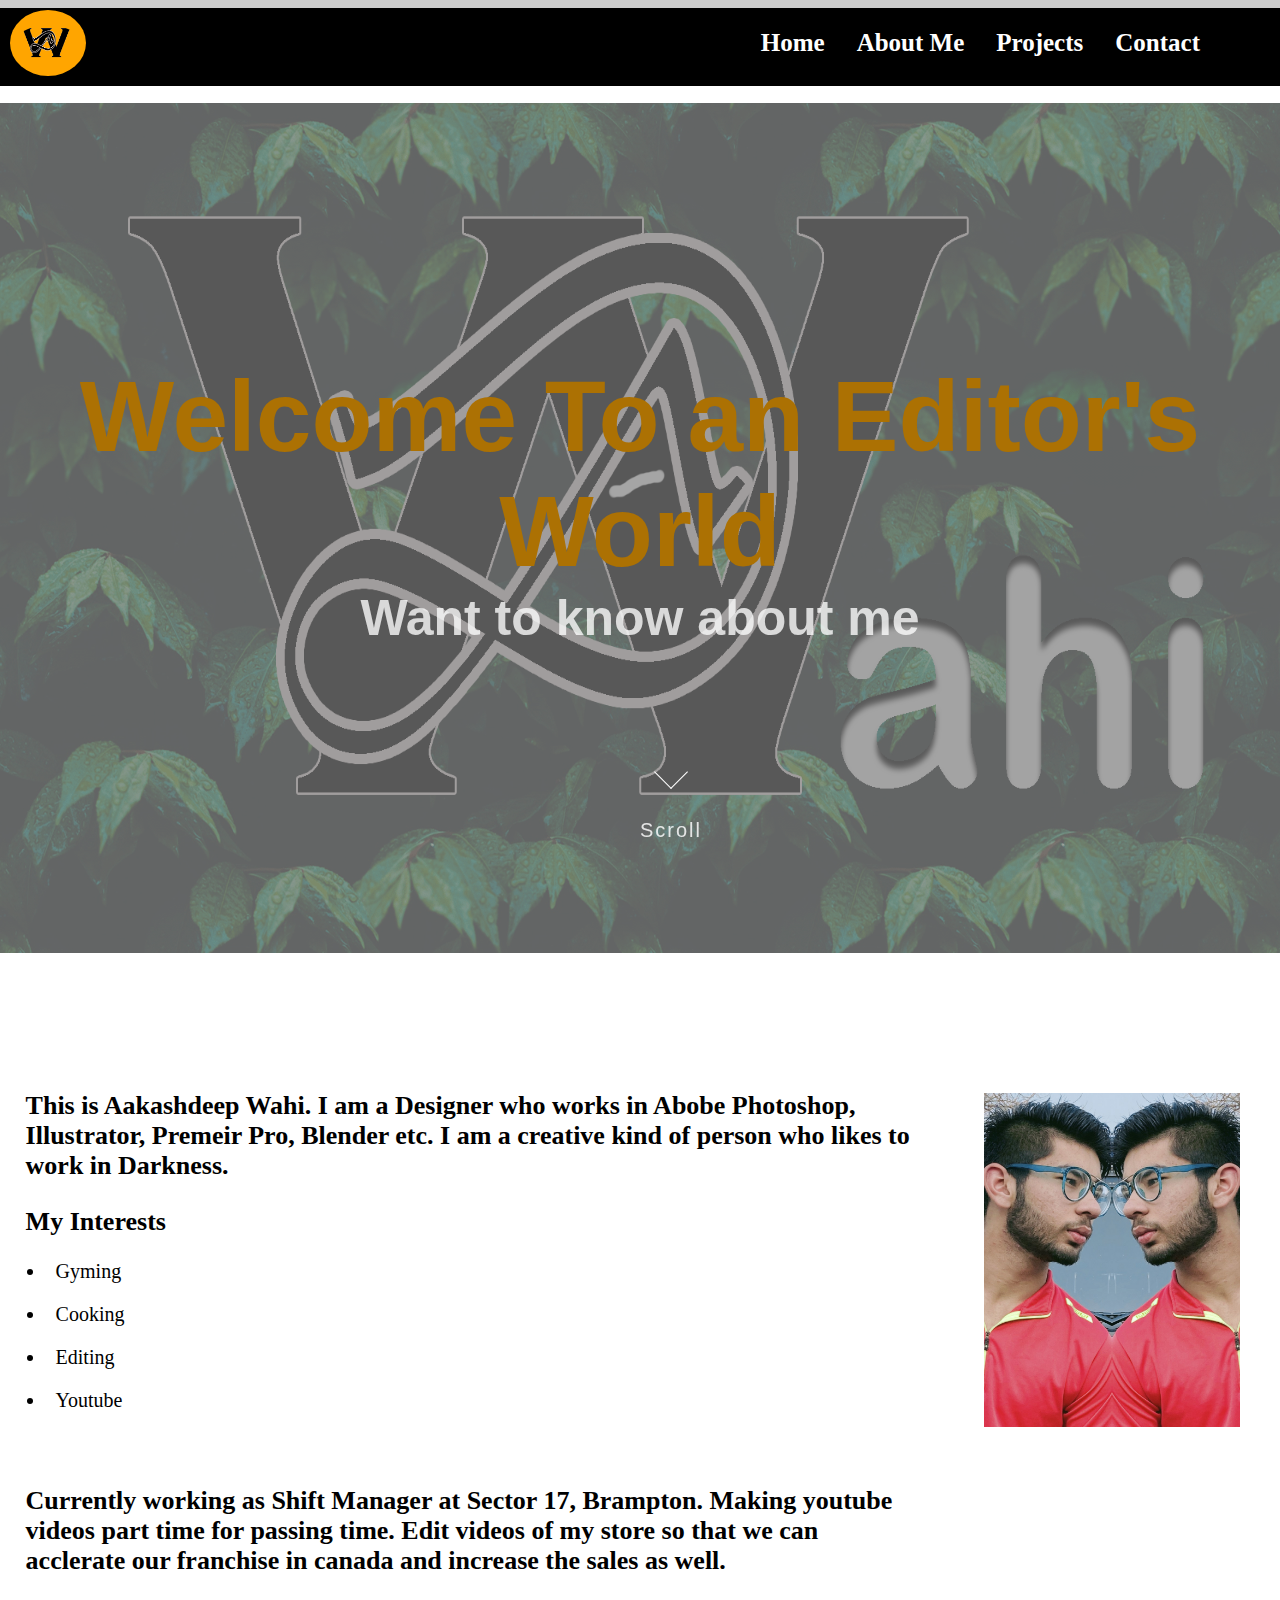
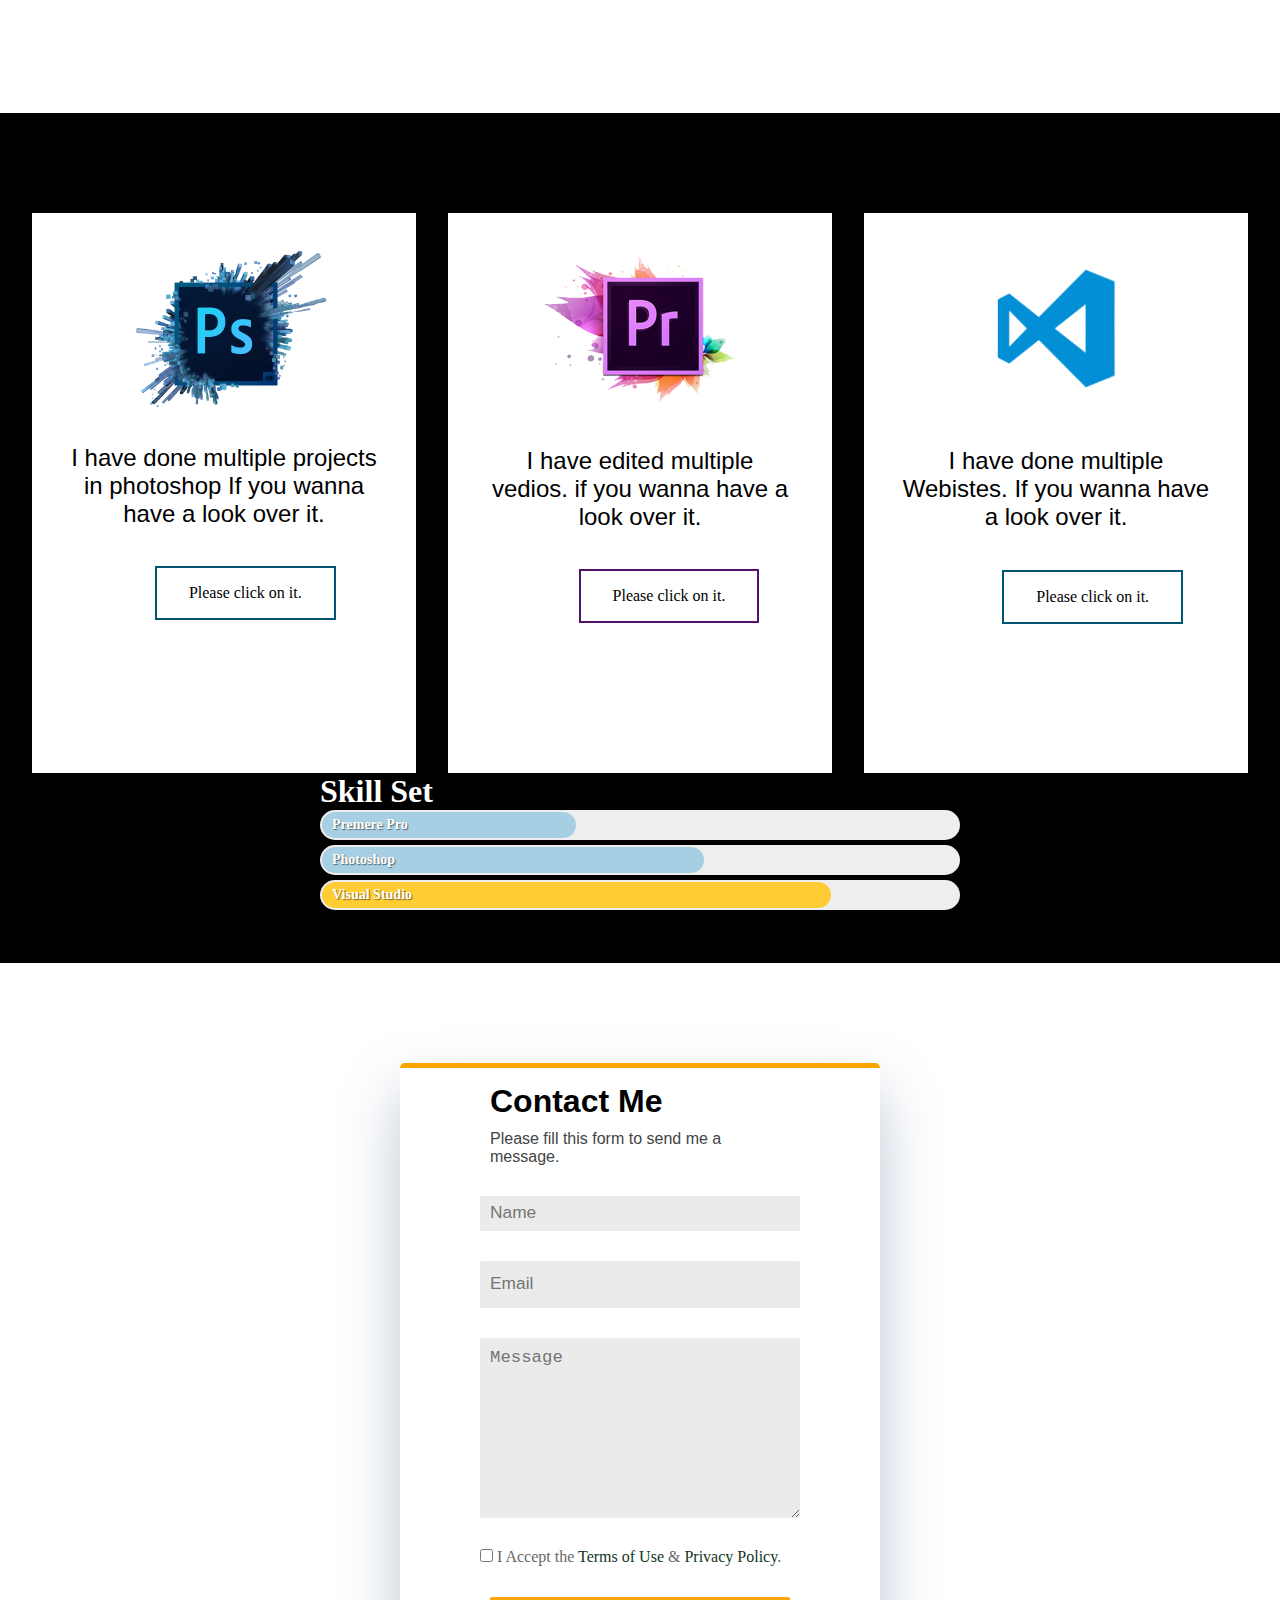
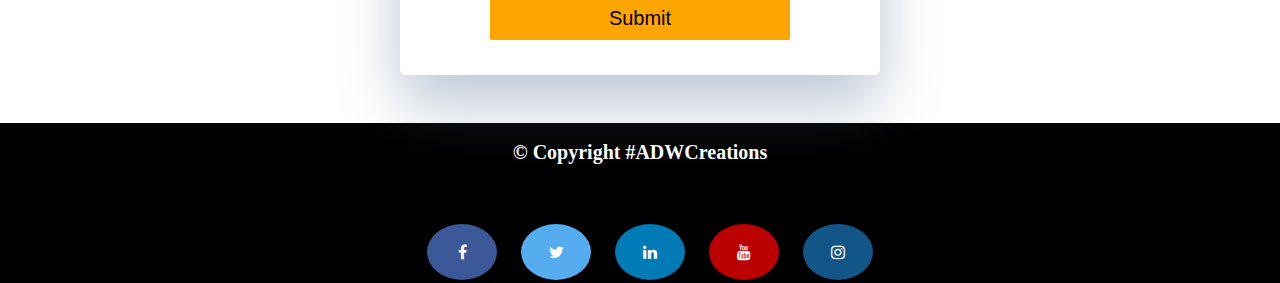
<file: index.html>
<!DOCTYPE html>
<html lang="en">
<head>
    <meta charset="UTF-8">
    <meta http-equiv="X-UA-Compatible" content="IE=edge">
    <meta name="viewport" content="width=device-width, initial-scale=1.0">
    <title>ADW Creations</title>
    <link rel="stylesheet" href="css/index.css">
    <link rel="stylesheet" href="css/MobileResponsive.css">
    <link rel="stylesheet" href="css/TabletResponsive.css">
    <link rel="icon" href="images/LOGO.png">
    <link rel="stylesheet" href="https://cdnjs.cloudflare.com/ajax/libs/font-awesome/4.7.0/css/font-awesome.min.css">
    

</head>
<body>
    
    <header id="header">
          
        <div id="header_image">
            <img src="images/LOGO.png" alt="Logo ADW Creations" >
        </div>
        <div id="NavigationBar">
            <ul>
                <li><a href="#HomeArea">Home</a></li>
                <li><a href="#AboutMe">About Me</a></li>
                <li><a href="#Projects">Projects</a></li>
                <li><a href="#ContactUs">Contact</a></li>
              </ul>
        </div>
        <div class="progress-container">
    <div class="progress-bar" id="myBar"></div>
  </div>  
       
    </header>

    <div id="HomeArea">
        <div id="black"></div>
    <div class="demo-wrap">
        <img
          class="demo-bg"
          src="images/wahi.png"
          alt="Wahi Logo"
        >
       
        <div class="demo-content">
            <h1>Welcome To an Editor's World</h1>
            <p><b>Want to know about me</b></p>
        </div>
      </div>
        
        
        <div id="section04" class="demo">
        <a href="#AboutMe"><span></span>Scroll</a>
        </div>
        
    </div>
    

    <div id="AboutMe">
        <img src="images/ADW Image.jpg" alt="Aakashdeep Wahi Profile Image">

        <p class="MyIntro"><b>This is Aakashdeep Wahi. I am a Designer who works in Abobe  Photoshop, Illustrator, Premeir Pro, Blender etc. I am a creative kind of person who likes to work in Darkness.</b></p>
        <p id="ListTitle"><b>My Interests</b></p>
        <ul>
            <li>Gyming</li>
            <li>Cooking</li>
            <li>Editing</li>
            <li>Youtube</li>
        </ul>
        <p class="MyIntro down"><b>Currently working as Shift Manager at Sector 17, Brampton. Making youtube videos part time for passing time. Edit videos of my store so that we can acclerate our franchise in canada and increase the sales as well.</b></p>
    </div>

    
    
    <div id="Projects">
            <div id="ImageEditing" class="box-shadow-hover">
                <img src="images/Photoshop.png" alt="Photoshop Logo">
                <h2>I have done multiple projects in photoshop If you wanna have a look over it.</h2>
                <a class="button button2 vedioEditing" id="btn1" href="photoshop.html" > Please click on it.</a>
            </div>
            
            <div id="VedioEditing" class="box-shadow-hover">
                <img src="images/premere.png" alt="Premere Logo">
                <h2>I have edited multiple vedios. if you wanna have a look over it.</h2>
                <a class="button button2 vedioEditing" id="btn2" href="videos.html"> Please click on it.</a>
            </div>

            <div id="WebsiteEditing" class="box-shadow-hover">
                <img src="images/Visual.png" alt="Visual Studio Logo">
                <h2>I have done multiple Webistes. If you wanna have  a look over it.</h2>
                <a class="button button2 vedioEditing" id="btn3" href="websites.html" > Please click on it.</a>
            </div>
        
         <div class="container">
    <h1>Skill Set</h1>
    <div class="bar back basic" data-skill="Premere Pro"></div>
    <div class="bar back intermediate" data-skill="Photoshop"></div>
    <div class="bar front advanced" data-skill="Visual Studio"></div>
  </div>

    </div>


    
    
    <div id="ContactUs">
        <div class="wrapper">
            <form class="form">
              <div class="pageTitle title">Contact Me </div>
              <div class="secondaryTitle title">Please fill this form to send me a message.</div>
              <input type="text" aria-label="Name" class="name formEntry" placeholder="Name" />
              <input type="text" aria-label="Email" class="email formEntry" placeholder="Email"/>
              <textarea class="message formEntry" aria-label="Message" placeholder="Message"></textarea>
              <input type="checkbox" aria-label="Agreement" class="termsConditions" value="Term">
              <label style="color: rgb(104, 104, 104)" for="terms"> I Accept the <span style="color: #0e3721">Terms of Use</span> & <span style="color: #0e3721">Privacy Policy</span>.</label><br>
              <button class="submit formEntry" onclick="thanks()">Submit</button>
            </form>
        </div>
    </div>



    <footer>
       
            <br>
                <p>	&#169 Copyright #ADWCreations</p>
         <div id="LogoFooter">
            <a href="https://www.facebook.com/aakashdeep.wahi/" target="blank" class="fa fa-facebook" title="Facebook Link"></a>
            <a href="https://twitter.com/aakashdeepwahi" target="blank" class="fa fa-twitter" title="Twitter Link"></a>
            <a href="https://ca.linkedin.com/in/aakashdeep-wahi" target="blank" class="fa fa-linkedin" title="linkedin Link"></a>
            <a href="https://www.youtube.com/channel/UCdOA7RyRVLhF1scWES_nFSg" target="blank" class="fa fa-youtube" title="Youtube Link"></a>
            <a href="https://www.instagram.com/aakashdeepwahi/" target="blank" class="fa fa-instagram" title="instagram Link"></a>
        </div>
    </footer>

    
    
    
    <script>
// When the user scrolls the page, execute myFunction 
window.onscroll = function() {myFunction()};

function myFunction() {
  var winScroll = document.body.scrollTop || document.documentElement.scrollTop;
  var height = document.documentElement.scrollHeight - document.documentElement.clientHeight;
  var scrolled = (winScroll / height) * 100;
  document.getElementById("myBar").style.width = scrolled + "%";
}
</script>


</body>
</html>
</file>
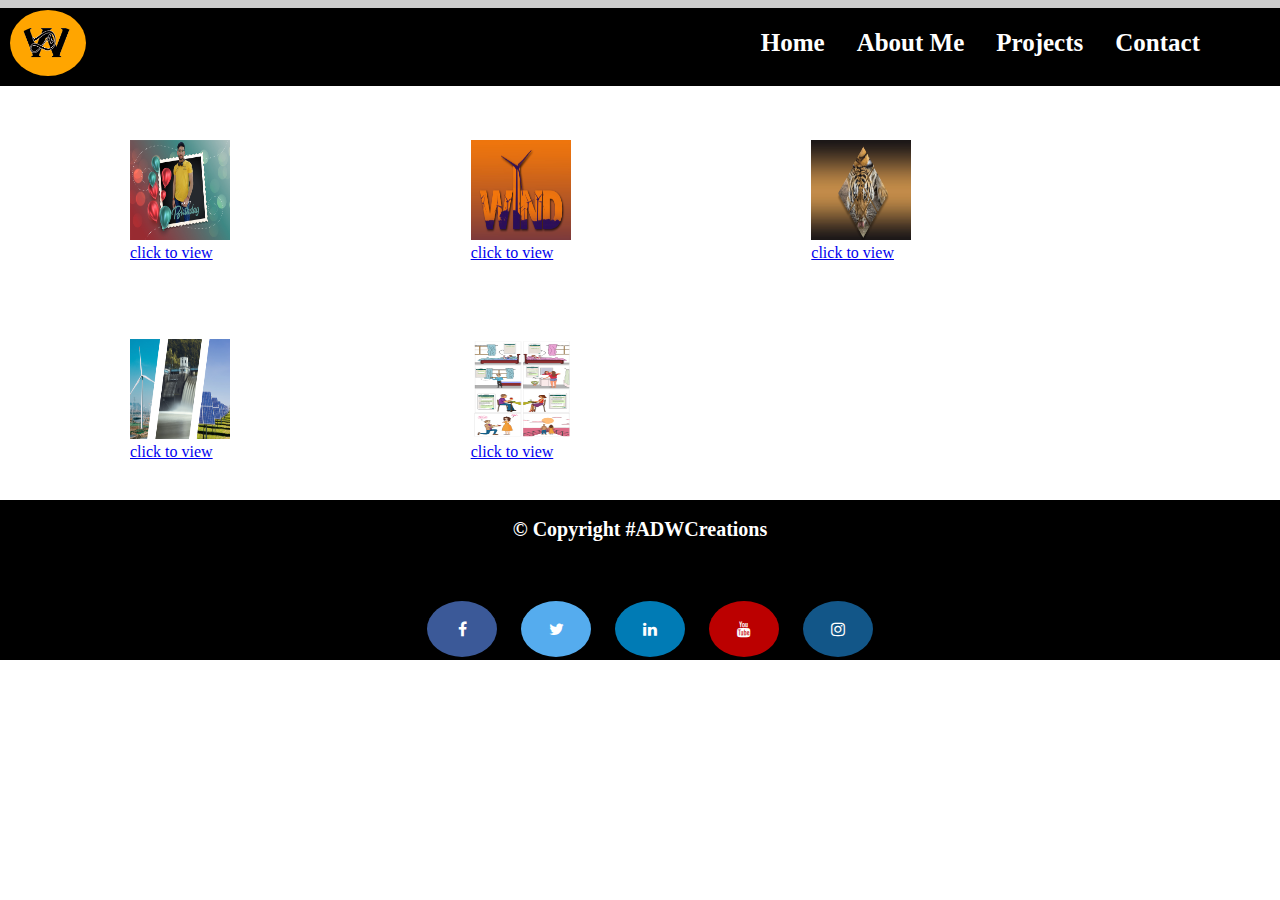
<file: photoshop.html>
<!DOCTYPE html>
<html lang="en">
<head>
    <meta charset="UTF-8">
    <meta http-equiv="X-UA-Compatible" content="IE=edge">
    <meta name="viewport" content="width=device-width, initial-scale=1.0">
    <title>ADW Creations</title>
    <link rel="stylesheet" href="css/index.css">
    <link rel="stylesheet" href="css/MobileResponsive.css">
    <link rel="stylesheet" href="css/TabletResponsive.css">
    <link rel="icon" href="images/LOGO.png">
    <link rel="stylesheet" href="https://cdnjs.cloudflare.com/ajax/libs/font-awesome/4.7.0/css/font-awesome.min.css">
    

</head>
<body>
    
    <header id="header">
          
        <div id="header_image">
            <img src="images/LOGO.png" alt="Logo ADW Creations" >
        </div>
        <div id="NavigationBar">
            <ul>
                <li><a href="index.html#HomeArea">Home</a></li>
                <li><a href="index.html#AboutMe">About Me</a></li>
                <li><a href="index.html#Projects">Projects</a></li>
                <li><a href="index.html#ContactUs">Contact</a></li>
              </ul>
        </div>
        <div class="progress-container">
    <div class="progress-bar" id="myBar"></div>
  </div>  
       
    </header>
<center>
<table style="width:80% ;height:400px; margin-top:100px">

<tr><td> <img src="images/a.jpg" alt="Happy Birthday Image " width="100" height="100"> <br><a href="images/a.jpg">click to view</a></td>
<td> <img src="images/b.jpg" width="100" alt="Wind" height="100"><br><a href="images/b.jpg">click to view</a></td>
<td> <img src="images/c.jpg" alt="tiger" width="100" height="100"><br><a href="images/c.jpg">click to view</a> </td> 

</tr>

<tr><td> <img src="images/d.jpg" alt="collage" width="100" height="100"><br> <a href="images/d.jpg">click to view</a></td>

<td> <img src="images/e.jpg" alt="Story photoshop" width="100" height="100"><br><a href="images/e.jpg">click to view</a></td>
<td>

 </td>   
</tr>





</table>

<footer>
       
    <br>
        <p>	&#169 Copyright #ADWCreations</p>
 <div id="LogoFooter">
    <a href="https://www.facebook.com/aakashdeep.wahi/" target="blank" class="fa fa-facebook" title="Facebook Link"></a>
    <a href="https://twitter.com/aakashdeepwahi" target="blank" class="fa fa-twitter" title="Twitter Link"></a>
    <a href="https://ca.linkedin.com/in/aakashdeep-wahi" target="blank" class="fa fa-linkedin" title="linkedin Link"></a>
    <a href="https://www.youtube.com/channel/UCdOA7RyRVLhF1scWES_nFSg" target="blank" class="fa fa-youtube" title="Youtube Link"></a>
    <a href="https://www.instagram.com/aakashdeepwahi/" target="blank" class="fa fa-instagram" title="instagram Link"></a>
</div>
</footer>

</body>
</html>
</file>
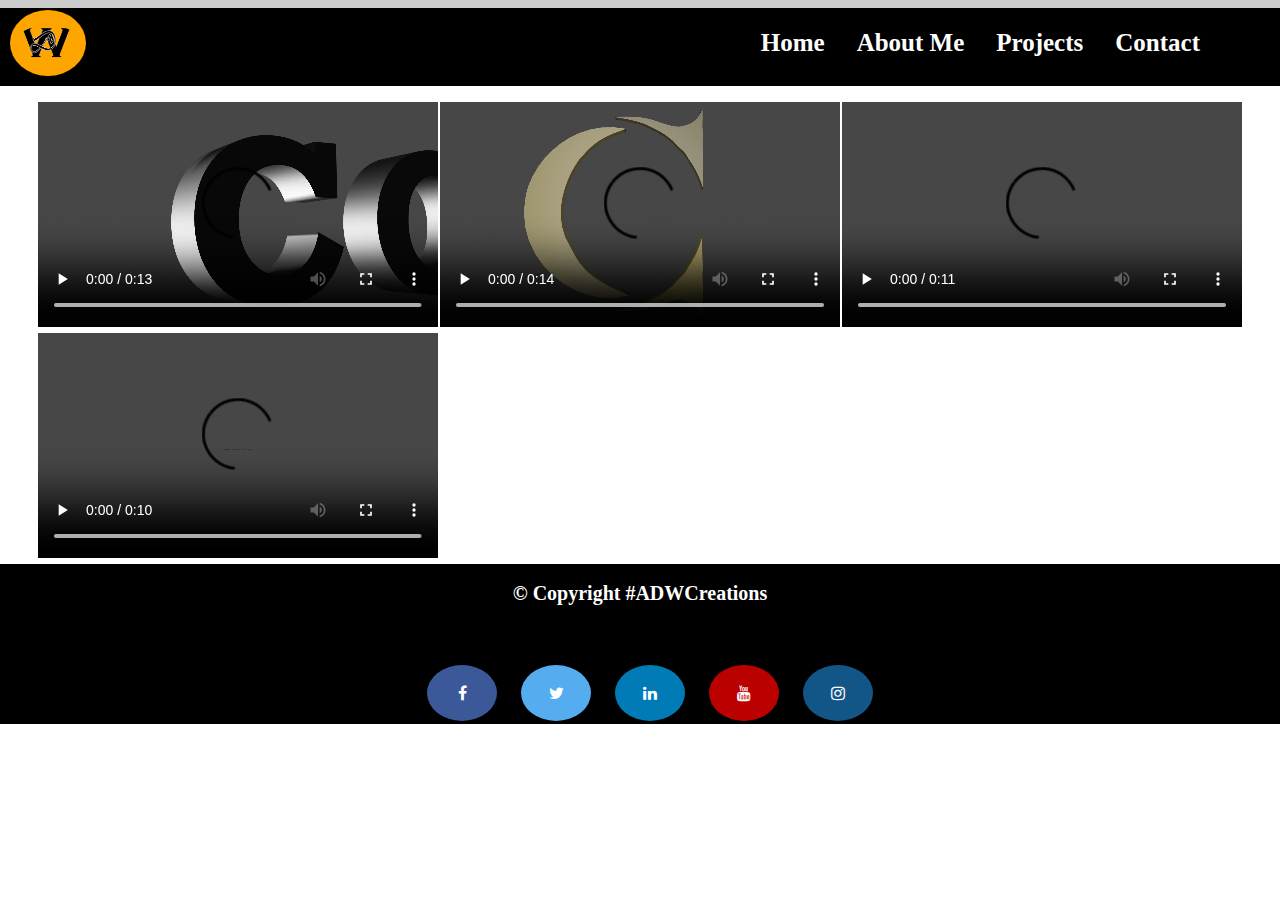
<file: videos.html>
<!DOCTYPE html>
<html lang="en">
<head>
    <meta charset="UTF-8">
    <meta http-equiv="X-UA-Compatible" content="IE=edge">
    <meta name="viewport" content="width=device-width, initial-scale=1.0">
    <title>ADW Creations</title>
    <link rel="stylesheet" href="css/index.css">
    <link rel="stylesheet" href="css/MobileResponsive.css">
    <link rel="stylesheet" href="css/TabletResponsive.css">
    <link rel="icon" href="images/LOGO.png">
    <link rel="stylesheet" href="https://cdnjs.cloudflare.com/ajax/libs/font-awesome/4.7.0/css/font-awesome.min.css">
    

</head>
<body>
    
    <header id="header">
          
        <div id="header_image">
            <img src="images/LOGO.png" alt="Logo ADW Creations" >
        </div>
        <div id="NavigationBar">
            <ul>
                <li><a href="index.html#HomeArea">Home</a></li>
                <li><a href="index.html#AboutMe">About Me</a></li>
                <li><a href="index.html#Projects">Projects</a></li>
                <li><a href="index.html#ContactUs">Contact</a></li>
              </ul>
        </div>
        <div class="progress-container">
    <div class="progress-bar" id="myBar"></div>
  </div>  
       
    </header>
<center>
<table style="width:80% ;height:400px; margin-top:100px">

<tr><td> <video width="400" controls>
  <source src="images/a.mp4" type="video/mp4">
 
  Your browser does not support HTML video.
</video> <br></td>
<td><video width="400" controls>
  <source src="images/log.mp4" type="video/mp4">
  
  Your browser does not support HTML video.
</video><br></td>
<td> <video width="400" controls>
  <source src="images/cse.mp4" type="video/mp4">
  
  Your browser does not support HTML video.
</video><br> </td> 

</tr>


<tr>
<td> <video width="400" controls>
  <source src="images/b.mp4" type="video/mp4">
  
  Your browser does not support HTML video.
</video><br> </td> 

</tr>



</table>

<footer>
       
  <br>
      <p>	&#169 Copyright #ADWCreations</p>
<div id="LogoFooter">
  <a href="https://www.facebook.com/aakashdeep.wahi/" target="blank" class="fa fa-facebook" title="Facebook Link"></a>
  <a href="https://twitter.com/aakashdeepwahi" target="blank" class="fa fa-twitter" title="Twitter Link"></a>
  <a href="https://ca.linkedin.com/in/aakashdeep-wahi" target="blank" class="fa fa-linkedin" title="linkedin Link"></a>
  <a href="https://www.youtube.com/channel/UCdOA7RyRVLhF1scWES_nFSg" target="blank" class="fa fa-youtube" title="Youtube Link"></a>
  <a href="https://www.instagram.com/aakashdeepwahi/" target="blank" class="fa fa-instagram" title="instagram Link"></a>
</div>
</footer>
</body>
</html>
</file>
<file: css/index.css>
* {
  padding: 0%;
  margin: 0%;
}
body {
  width: 100%;
  height: 100%;
}

#header {
  position: fixed;
  top: 0;
  z-index: 1;
  width: 100%;
  background-color: #000;
}

#header_image img {
  width: 5%;
  float: left;
    margin: 10px;
     background-color: orange;
   border-top-left-radius: 50%;
    border-top-right-radius: 50%;
    border-bottom-left-radius: 50%;
    border-bottom-right-radius: 50%;
    padding-left: 6px;
    padding-right: 6px;
    padding-top:15px; 
        padding-bottom: 15px;
   
    
}

#NavigationBar {
  width: 100%;
}
#NavigationBar ul {
  list-style-type: none;
  margin: 0;
  padding: 0;
  float: right;
    margin-right: 5%;
    margin-top: 1.2%;
 
  
}

#NavigationBar li {
  float: left;
}

#NavigationBar li a {
  display: block;
  color: #ffffff;
  text-align: center;
  padding: 14px 16px;
  text-decoration: none;
  font-size: 25px;
  font-weight: bold;
}

#NavigationBar li a:hover {
  
  color: orange;
  border-radius: 50%;
    opacity: 1;
     border-bottom: 5px solid orange;
}

#HomeArea {
  width: 100%;
 padding-top: 103px;
  height: 850px;
}
.demo-wrap {
  height: 850px;
  overflow: hidden;
  position: relative;
}

.demo-bg {
  opacity: 0.3;
  position: absolute;
  left: 0;
  top: 0;
  width: 100%;
  height: 100%;
}

.demo-content {
  position: relative;
  height: 100px;
}

#HomeArea h1 {
 font-size: 100px;
    color: rgb(172, 113, 3);
  text-align: center;
  padding-top: 20%;
    font-family:sans-serif;
    
}
#HomeArea p {
  text-align: center;
  color: #ffffffc5;
  font-size: 50px;
    font-family:sans-serif;
}
#black{
    background-color: #000000;
    width: 100%;
    height: 850px;
    opacity: 0.5;
    position: absolute;
}

#AboutMe {
  width: 100%;
  height: 660px;
  
  padding-top: 100px;
}
#AboutMe img {
  width: 20%;
  float: right;
  margin: 40px;
}
.MyIntro {
  font-size: 26px;
  width: 70%;
  padding-top: 3%;
  padding-left: 2%;
}

#ListTitle {
  font-size: 26px;
  padding: 2%;
     width: 70%;
  padding-bottom: 0;
}
#AboutMe ul {
  font-size: 23px;
  padding: 2%;
  padding-top: 1%;
  text-decoration: none;
    margin-left: 20px;
}
#AboutMe li {
  padding-left: 20px;
  padding: 10px;
  font-size: 20px;
}
#MyIntro {
  text-align: justify;
}




#Projects {
  width: 100%;
  height: 750px;
  background-color: black;
  padding-top: 100px;
}
#ImageEditing,
#WebsiteEditing,
#VedioEditing {
  background-color: #ffffff;
  width: 30%;
  height: 560px;
 margin-left: 2.5%;
 
  float: left;
}
#VedioEditing {
  background-color: #ffffff;
}

#ImageEditing img{
  width: 55%;
     margin-top: 4%;
  margin-left: 23%;
}
#VedioEditing img {
  width: 50%;
    margin-top: 10%;
  margin-left: 25%;
}
#WebsiteEditing img{
    width: 32%;
     margin-top: 14%;
  margin-left: 34%;
    
}


#VedioEditing h2 {
  display: block;
  margin: auto;
  font-family: "Franklin Gothic Medium", "Arial Narrow", Arial, sans-serif;
  width: 80%;
  margin: auto;
  text-align: center;
  font-weight: lighter;
    margin-top: 10%;
}
#ImageEditing h2{
    display: block;
  margin: auto;
  font-family: "Franklin Gothic Medium", "Arial Narrow", Arial, sans-serif;
  width: 80%;
  margin: auto;
  text-align: center;
  font-weight: lighter;
    
}
#WebsiteEditing h2{
    display: block;
  margin: auto;
  font-family: "Franklin Gothic Medium", "Arial Narrow", Arial, sans-serif;
  width: 80%;
  margin: auto;
  text-align: center;
  font-weight: lighter;
    margin-top: 14%;
    
}


.box-shadow-hover:hover {
  box-shadow: 0 2px 5px 0 rgba(0, 0, 0, 0.16), 0 2px 10px 0 rgba(0, 0, 0, 0.12);
}

.button {
  
  background-color: #4caf50; /* Green */
  border: none;
  color: white;
  padding: 16px 32px;
  text-align: center;
  text-decoration: none;
  display: inline-block;
  font-size: 16px;
  margin: 4px 2px;
  transition-duration: 0.4s;
  cursor: pointer;
  
  margin-top: 10%;
  
}
#btn1{
    margin-left: 32%;
    
}
#btn2{
    margin-left: 34%;
    
}
#btn3{
    margin-left: 36%;
    
}

.button2 {
  background-color: transparent;
  color: black;
  border: 2px solid #005572;
}
.button2:hover {
  background-color: orange;
  color: black;
    font-size: 17px;
}
#VedioEditing .vedioEditing {
  border: 2px solid #531168;
}
#VedioEditing .vedioEditing:hover {
  background-color: orange;
}
#title-Tag-Line {
  font-size: 20px;
}



/* .card-item__bg{
  width: 150px;
  margin-left: auto;
  margin-right: auto;
  left: 0;
  right: 0;
  display: block;
  position: relative;
  margin: 30px auto;
  transform: translate(0px, 50px);
  z-index: 5;
} */

/* form animation starts */
#ContactUs {
  width: 100%;
  height: 660px;
 
  padding-top: 100px;
}
.form {
  background: #fff;
  box-shadow: 0 30px 60px 0 rgba(90, 116, 148, 0.4);
  border-radius: 5px;
  max-width: 480px;
  margin-left: auto;
  margin-right: auto;
  padding-top: 5px;
  padding-bottom: 5px;
  left: 0;
  right: 0;
  position: absolute;
  border-top: 5px solid orange;
  /*   z-index: 1; */
  animation: bounce 1.5s infinite;
}
::-webkit-input-placeholder {
  font-size: 1.3em;
}

.title {
  display: block;
  font-family: sans-serif;
  margin: 10px auto 5px;
  width: 300px;
}
.termsConditions {
  margin: 0 auto 5px 80px;
}

.pageTitle {
  font-size: 2em;
  font-weight: bold;
}
.secondaryTitle {
  color: rgb(68, 68, 68);
}

.name {
  background-color: #ebebeb;
  color: black;
}
.name:hover {
  border-bottom: 5px solid orange;
  height: 30px;
  width: 380px;
  transition: ease 0.5s;
}

.email {
  background-color: #ebebeb;
  height: 2em;
   
}

.email:hover {
  border-bottom: 5px solid orange;
  height: 30px;
  width: 380px;
  transition: ease 0.5s;
}

.message {
  background-color: #ebebeb;
  overflow: hidden;
  height: 10rem;
}

.message:hover {
  border-bottom: 5px solid orange;
  height: 12em;
  width: 380px;
  transition: ease 0.5s;
}

.formEntry {
  display: block;
  margin: 30px auto;
  min-width: 300px;
  padding: 10px;
  border-radius: 2px;
  border: none;
  transition: all 0.5s ease 0s;
}

.submit {
  width: 200px;
  color: black;
  background-color: orange;
  font-size: 20px;
}

.submit:hover {
  box-shadow: 15px 15px 15px 5px rgba(78, 72, 77, 0.219);
  transform: translateY(-3px);
  width: 300px;
  border-top: 5px solid #000000;
  border-radius: 0%;
}

@keyframes bounce {
  0% {
    transform: translate(0, 4px);
  }
  50% {
    transform: translate(0, 8px);
  }
}

footer::after {
  display: table;
  content: none;
}
footer {
   
  width: 100%;
  background: #000000;
  height: 160px;
  text-align: center;
   
}
footer p {
     
  font-size: 20px;
    color: #ffffff; 
  font-family: "Times New Roman", Times, serif;
  font-weight: bold;
    
}


.fa {
  padding: 20px;
  font-size: 30px;
  width: 30px;
  text-align: center;
  text-decoration: none;
  border-radius: 50%;
    margin-top: 60px;
    margin-left: 20px;
}
.fa:hover {
  opacity: 0.7;
}

.fa-facebook {
  background: #3b5998;
  color: white;
}

.fa-twitter {
  background: #55acee;
  color: white;
}

.fa-linkedin {
  background: #007bb5;
  color: white;
}

.fa-youtube {
  background: #bb0000;
  color: white;
}

.fa-instagram {
  background: #125688;
  color: white;
}



.demo a {
	position: absolute;
	bottom: 20px;
	left: 50%;
	z-index: 2;
	display: inline-block;
	-webkit-transform: translate(0, -50%);
	transform: translate(0, -50%);
	color: rgba(255, 255, 255, 0.822);
	font: normal 400 20px/1 "Josefin Sans", sans-serif;
	letter-spacing: 0.1em;
	text-decoration: none;
	transition: opacity 0.3s;
}
.demo a:hover {
	opacity: 0.5;
}


#section04 a {
	padding-top: 60px;
}
#section04 a span {
	position: absolute;
	top: 0;
	left: 50%;
	width: 24px;
	height: 24px;
	margin-left: -12px;
	border-left: 1px solid #fff;
	border-bottom: 1px solid #fff;
	-webkit-transform: rotate(-45deg);
	transform: rotate(-45deg);
	-webkit-animation: sdb04 2s infinite;
	animation: sdb04 2s infinite;
	box-sizing: border-box;
}
@-webkit-keyframes sdb04 {
	0% {
		-webkit-transform: rotate(-45deg) translate(0, 0);
	}
	20% {
		-webkit-transform: rotate(-45deg) translate(-10px, 10px);
	}
	40% {
		-webkit-transform: rotate(-45deg) translate(0, 0);
	}
}
@keyframes sdb04 {
	0% {
		transform: rotate(-45deg) translate(0, 0);
	}
	20% {
		transform: rotate(-45deg) translate(-10px, 10px);
	}
	40% {
		transform: rotate(-45deg) translate(0, 0);
	}
}





.container{
  padding-top: 200px;
  width: 50%;
  margin: 0 auto;
}
.container h1{
 color: white;
}

@keyframes load{
  from {
    width: 0%
  }
}
@-webkit-keyframes load{
  from {
    width: 0%
  }
}
@-moz-keyframes load{
  from {
    width: 0%
  }
}
@-o-keyframes load{
  from {
    width: 0%
  }
}

.bar{
  background-color: #EEE;
  padding: 2px;
  border-radius: 15px;
  margin-bottom: 5px;
  font-size: 14px;
  color: #FFF;
  font-weight: bold;
  text-shadow: 1px 1px 1px rgba(0,0,0,0.5);
}
.bar::before{
  content:  attr(data-skill);
  background-color: #f3b0ff;
  display: inline-block;
  padding: 5px 0 5px 10px;
  border-radius: inherit;
  animation: load 2s 0s;
  -webkit-animation: load 2s 0s;
  -moz-animation: load 2s 0s;
  -o-animation: load 2s 0s;
}

.bar.front::before{
  background-color: #ffcc33;
}
.bar.back::before{
  background-color: #a6cfe3;
}


.bar.basic::before{
  width: calc(40% - 10px);
}
.bar.intermediate::before{
  width: calc(60% - 10px);
}
.bar.advanced::before{
  width: calc(80% - 10px);
}


.progress-container {
    
  width: 100%;
  height: 8px;
  background: #ccc;
}

.progress-bar {
  height: 8px;
  background: orange;
  width: 0%;
}
</file>
<file: css/MobileResponsive.css>
/* Portrait and Landscape */
@media only screen and (min-device-width: 320px) and (max-device-width: 480px)
  and (-webkit-min-device-pixel-ratio: 2) {


  body{

    width: 100%;
  }
 
  
  #header_image{
    text-align: center;
    margin-top: 0px;
    margin-left: 150px;

  }
  #header_image img{
    width: 50%;
    padding-left: 5px;
    padding-right: 5px;
    padding-top:25px; 
        padding-bottom: 25px;
  }
  #HomeArea{
    width: 100%;
    padding-top: 219px;
    height: 425px;
}
      .demo-bg {
  opacity: 0.5;
  position: absolute;
  left: 0;
  top: 0;
  width: 100%;
  height: 50%;
}
      #black{
    background-color: #000000;
    width: 100%;
    height: 425px;
    opacity: 0.5;
    position: absolute;
}
      #HomeArea h1 {
 font-size: 40px;
    color: orange;
  text-align: center;
  padding-top: 7%;
    font-family:sans-serif;
    
}
#HomeArea p {
  text-align: center;
  color: #ffffff;
  font-size:20px;
    font-family:sans-serif;
}

.demo-content {
  position: relative;
  padding-top:150px;
    
}
#AboutMe{
  width: 100%;
  height: 100%;
 
  padding-top: 60px;
  padding-bottom: 20px;
}
#AboutMe img{
  width: 80%;
}
.MyIntro{
  font-size: 20px;
  width: 90%;
  padding-top: 3%;
  
  text-align: center;
  padding-bottom: 10px;
}

#ListTitle{
  font-size: 18px;
 width: 90%;
  
  text-align: center;
   
}
    

#AboutMe ul{
    width: 90%;
     margin-left: 0;
  text-align: center;
  font-size: 15px;

}
#AboutMe li{

padding: 10px;
font-size: 20px;
}
      
      
#Projects{
  width: 100%;
  height:1950px;
  background-color: #000000;
  padding-top: 100px;

}
#ImageEditing, #WebsiteEditing, #VedioEditing{
  background-color:#ffffff ;
  width: 90%;
  height: 550px;
  margin: 5%;
  margin-top: 3%;
  float: left;

}
      #ImageEditing img{
  
     margin-top: 4%;
  margin-left: 20%;
}
#VedioEditing img {
 
    margin-top: 10%;
  margin-left: 25%;
}
#WebsiteEditing img{
   
     margin-top: 14%;
  margin-left: 34%;
    
}

#ImageEditing h2, #WebsiteEditing h2, #VedioEditing h2 {
  font-size: 130%;
  font-family: 'Franklin Gothic Medium', 'Arial Narrow', Arial, sans-serif;
  width:80%;
  padding-top: 10%;
  padding-bottom: 10%;
  margin: auto;
  text-align: center;
  font-weight: lighter;

}
      #btn1{
    margin-left: 30%;
    
}
#btn2{
    margin-left: 30%;
    
}
#btn3{
    margin-left: 30%;
    
}
#NavigationBar ul {
  list-style-type: none;
  margin: 0;
  padding: 0;
  overflow: hidden;
  float: left;
  
}
#ContactUs{
  width: 100%;
  height: 660px;
  background-color: #d1f3e7;
  padding-top: 100px;
}

.wrapper{

  width: 90%;
}
.form {
  background: #fff;
  box-shadow: 0 30px 60px 0 rgba(90, 116, 148, 0.4);
  border-radius: 5px;
  max-width: 90%;
  margin-left: auto;
  margin-right: auto;
  padding-top: 5px;
  padding-bottom: 5px;
  left: 0;
  right: 0;
  position: absolute;
  border-top: 5px solid #0e3721;
/*   z-index: 1; */
  animation: bounce 1.5s infinite;
}
.name {
  background-color: #ebebeb;
  color: rgb(68, 68, 68);
}
.termsConditions{
  margin-left:10px ;
}
#footer{

  width: 100%;
}


.fa {
  padding: 10px;
  font-size: 15px;
  width: 20px;
  text-align: center;
  text-decoration: none;
  border-radius: 50%;
}

.demo a {
    position: relative;
    top: -500px;
    left: 42%;
      
      }
</file>
<file: css/TabletResponsive.css>
@media only screen 
  and (min-device-width: 768px) 
  and (max-device-width: 1024px) 
  and (-webkit-min-device-pixel-ratio: 1) {



   
    #header_image img{
        width: 7%;
        float: left;
    }
    
    #NavigationBar {
        width: 80%;
        float: left;
        opacity: 1;
    
    }
    #NavigationBar ul {
        list-style-type: none;
        margin: 0;
        padding: 0;
        overflow: hidden;
        margin-left: 40%;
        margin-top: 2.5%;
     
      }
      
      #NavigationBar li {
        float: left;
    
      }
      
      #NavigationBar li a {
      
        font-size: 20px;
  
      }
      
      
      #NavigationBar li a:hover {
        background-color: #111;
        color: white;
        border-radius: 50%;
      }
    
      #HomeArea{
        position: relative;
        width: 100%;
        padding-top: 90px;
        height: 660px; 
        
    }
    .demo-wrap {
      height: 800px;
      overflow: hidden;
      position: absolute;
    }
    
    .demo-bg {
      opacity: 0.5;
      position: absolute;
      left: 0;
      top: 0;
      width: 100%;
      height: 660px;
    }
       #black{
    background-color: #000000;
    width: 100%;
    height: 660px;
    opacity: 0.8;
    position: absolute;
}
    
    .demo-content {
      position: relative;
      
      height: 100px;
    }
      
      #HomeArea h1{
         
          text-align: center;
          padding-top:10% ;
          font-size: 100px;
      }
      #HomeArea p{
        text-align: center;
       
        font-size:50px;
    }
    
    #AboutMe{
      width: 100%;
      height: 660px;
     
      padding-top: 100px;
    }
    #AboutMe img{
      width: 20%;
      float: right;
      margin-top: 100px;
        margin-right: 50px;
    
    }
    #MyIntro{
      font-size: 25px;
      width: 70%;
      padding-top: 3%;
      padding-left: 2%;
    }
    
     #ListTitle{
      font-size: 24px;
      padding: 2%;
      padding-bottom: 0;
      
    
    }
    #AboutMe ul{
      font-size: 20px;
    padding: 2%;
    padding-top: 0;
    text-decoration: none;
    }
    #AboutMe li{
    padding-left: 20px;
    padding: 10px;
    font-size: 20px;
    }
    .MyIntro{
      text-align: justify;
    }
    
    #Projects{
      width: 100%;
      height:700px;
      background-color:black;
      padding-top: 100px;
    }
    #ImageEditing, #WebsiteEditing, #VedioEditing{
      
      width: 30%;
      height: 500px;
      margin-left: 2%;
     
      float: left;
    
    
    }
    
    #ImageEditing img{
      width:50% ;
      padding: 0;
      margin-left: 25%;
    }
      #WebsiteEditing img{
          width:35% ;
      padding: 0;
      margin-left: 35%;
          
      }
    #VedioEditing img{
      
     width:50% ;
      padding: 0;
      margin-left: 25%;
    }
    
    #VedioEditing h2 {
      font-size: 130%;
     
      font-family: 'Franklin Gothic Medium', 'Arial Narrow', Arial, sans-serif;
      width:80%;
      margin: auto;
      text-align: center;
      font-weight: lighter;
        margin-top: 15%;
    
    }
      #ImageEditing h2{
           font-size: 130%;
     
      font-family: 'Franklin Gothic Medium', 'Arial Narrow', Arial, sans-serif;
      width:80%;
      margin: auto;
      text-align: center;
      font-weight: lighter;
           margin-top: 10%;
          
      }
      #WebsiteEditing h2{
             font-size: 130%;
     
      font-family: 'Franklin Gothic Medium', 'Arial Narrow', Arial, sans-serif;
      width:80%;
      margin: auto;
      text-align: center;
      font-weight: lighter;
           margin-top: 15%;
      }
    
      #btn1{
    margin-left: 20%;
          margin-top: 10%;
    
}
#btn2{
    margin-left: 20%;
      margin-top: 17%;
    
}
#btn3{
    margin-left: 20%;
      margin-top: 18%;
    
}
    
    .box-shadow-hover:hover {
      
      box-shadow: 0 2px 5px 0 rgba(0, 0, 0, 0.16), 0 2px 10px 0 rgba(0, 0, 0, 0.12);
    }
    
    .button {
      position: center;
      background-color: #4CAF50; /* Green */
      border: none;
      color: white;
      padding: 16px 32px;
      text-align: center;
      text-decoration: none;
      display: inline-block;
      font-size:120%;
      margin: 4px 2px;
      transition-duration: 0.4s;
      cursor: pointer;
      margin-left:25%;
      margin-top: 10%;
      margin-right: 25%;
    
    }
    .button2 {
      
      background-color: transparent; 
      color: black; 
      border: 2px solid #005572;
    }
    .button2:hover {
      background-color: #005572;
      color: white;
    }
    #VedioEditing .vedioEditing{
      border: 2px solid #531168;
    }
    #VedioEditing .vedioEditing:hover{
      background-color: #531168;
    }
    #title-Tag-Line {
      font-size: 20px;
    }
</file>
